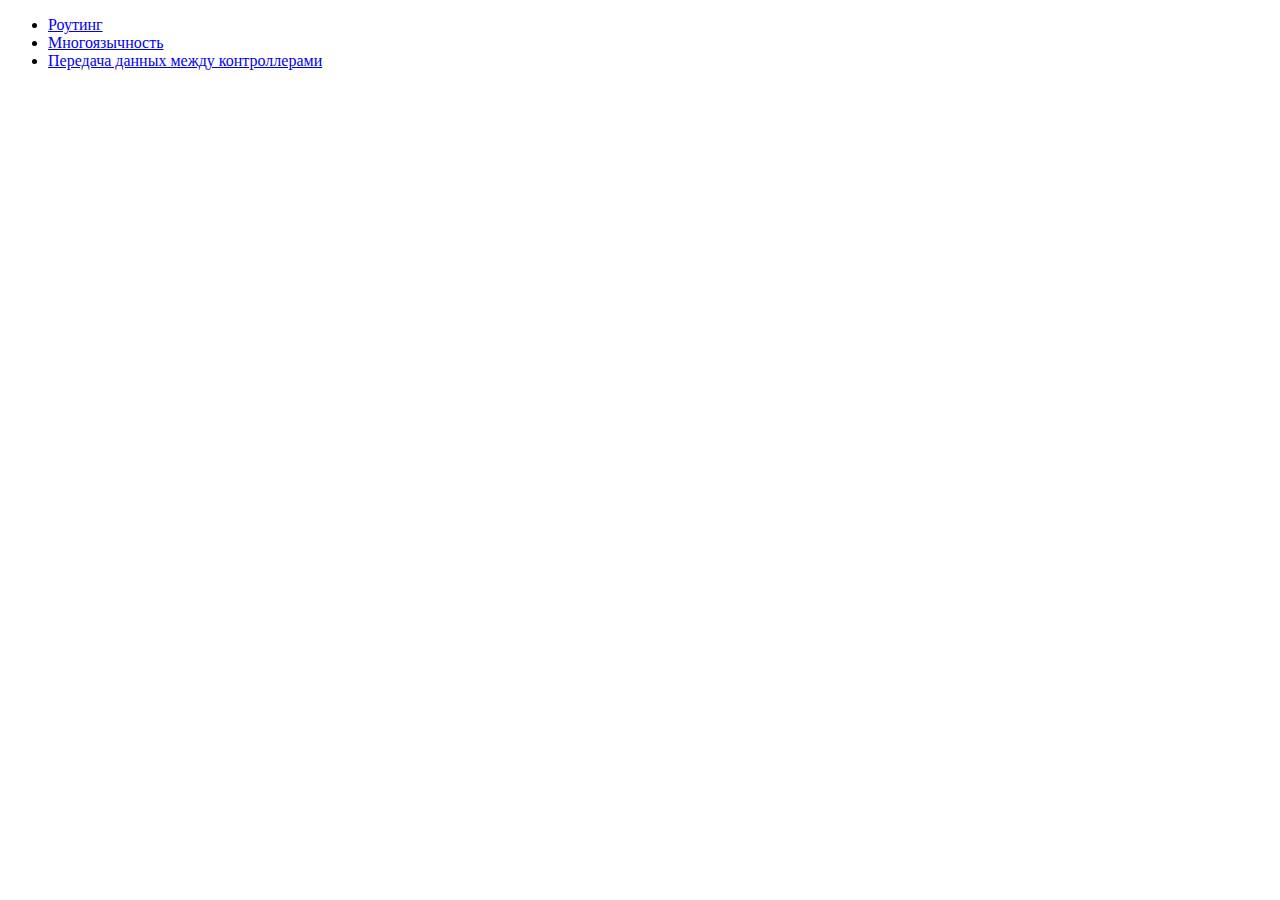
<file: index.html>
<!doctype html>
<html lang="ru">
<head>
    <meta charset="utf-8">
    <title>Примеры</title>
</head>
<body>
    <ul>
        <li><a href="/delayed_routing#news">Роутинг</a></li>
        <li><a href="/interface_i18n">Многоязычность</a></li>
        <li><a href="/tranfer_data_between_controllers">Передача данных между контроллерами</a></li>
    </ul>
</body>
</html>
</file>
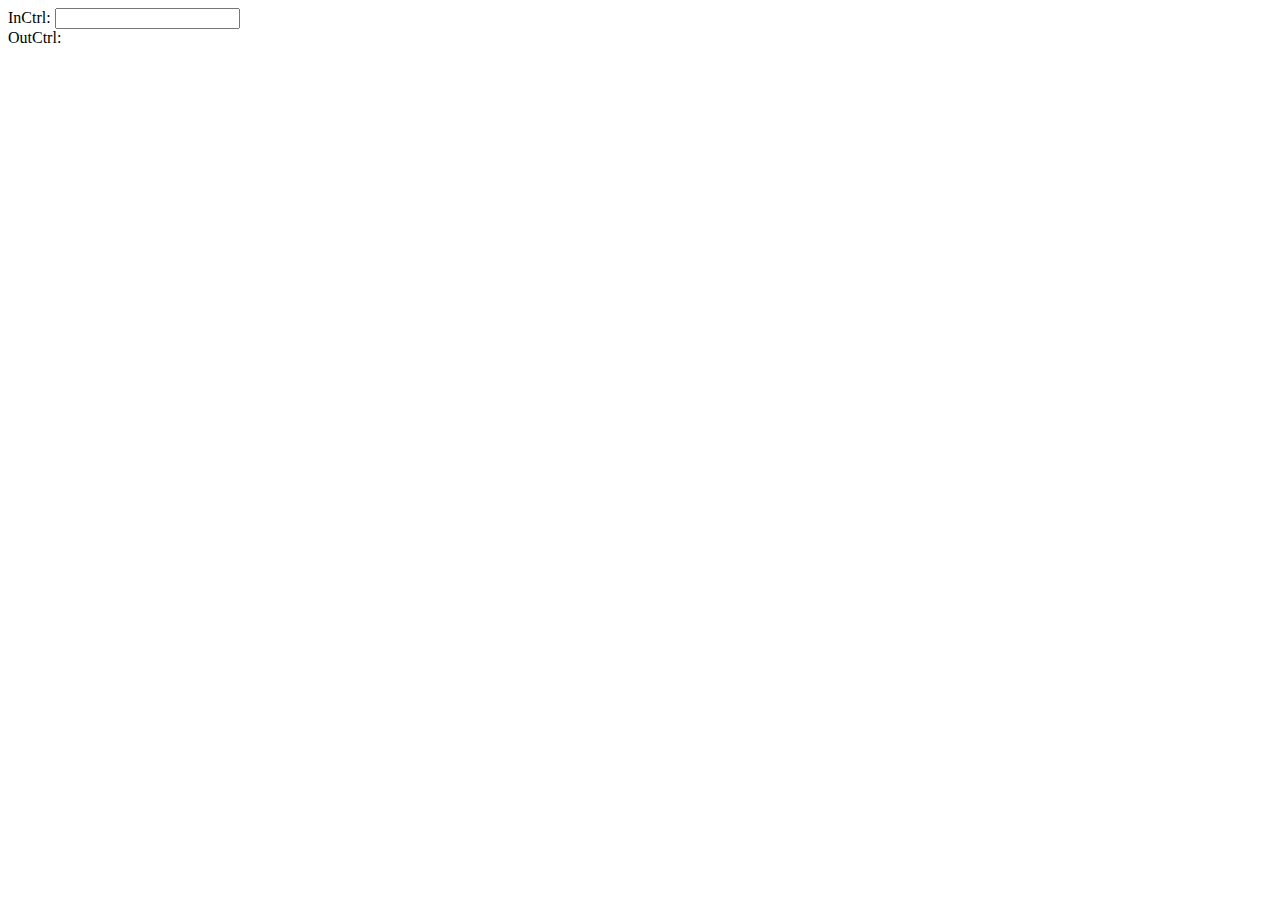
<file: start/index.html>
<!doctype html>
<html ng-app="demoApp">
<head>
    <meta charset="utf-8">
    <title>Start demo</title>
    <script src="../_lib/angular/angular.min.js"></script>
    <script src="js/app.js"></script>
</head>
<body>
    <div ng-controller="InCtrl">
        InCtrl: <input my-input="in.name" />
    </div>
    <div ng-controller="OutCtrl">
        OutCtrl: <span>{{out.name}}</span>
    </div>
</body>
</html>
</file>
